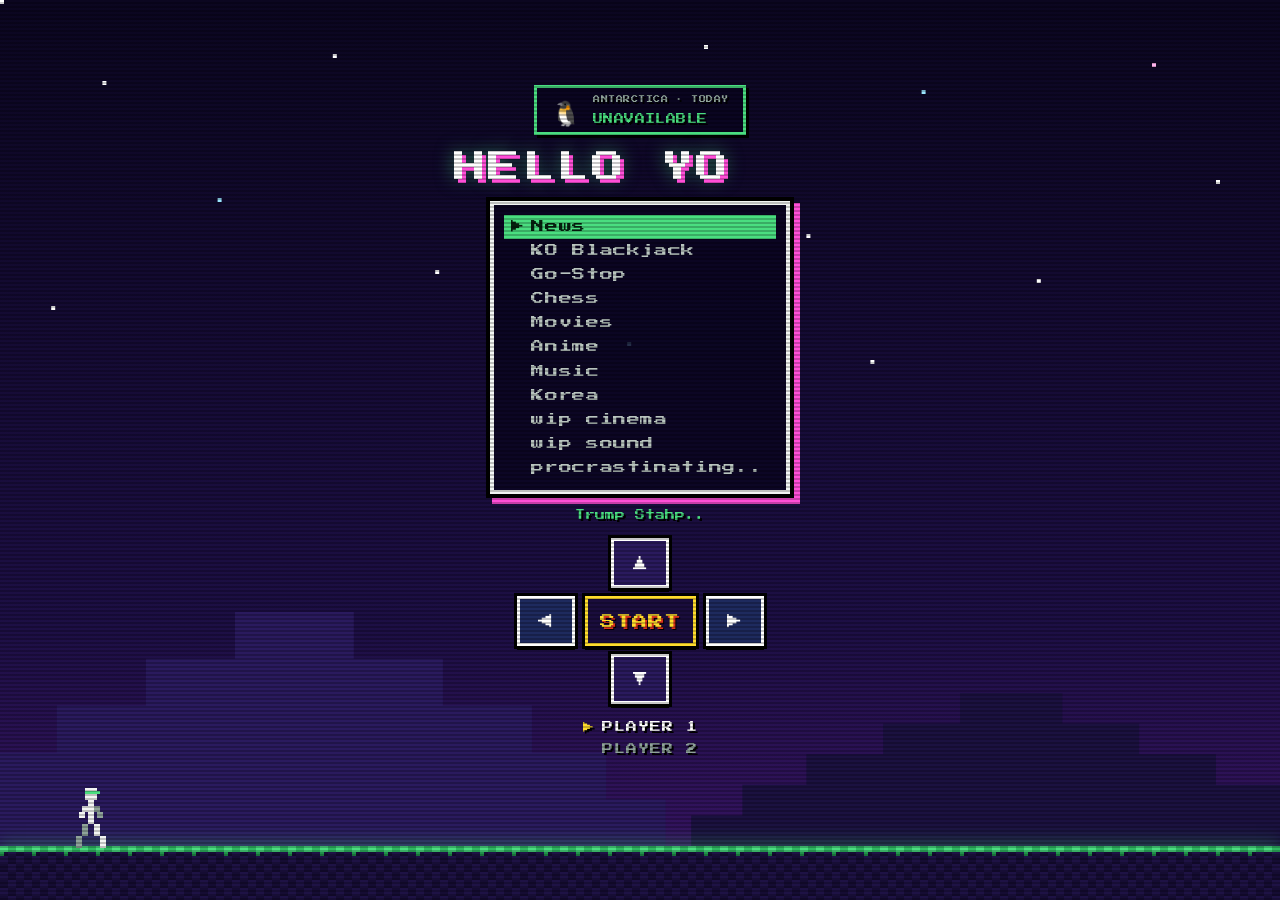
<file: index.html>
<!DOCTYPE html>
<html lang="en">

<head>
  <meta charset="UTF-8">
  <meta name="build" content="3DAYSON-V9-2026-10-01">
  <meta name="viewport" content="width=device-width, initial-scale=1, viewport-fit=cover">
  <meta name="theme-color" content="#0b0620">
  <title>nightowl</title>
  <link rel="icon"
    href="data:image/svg+xml,%3Csvg xmlns='http://www.w3.org/2000/svg' viewBox='0 0 64 64'%3E%3Crect width='64' height='64' rx='14' fill='%231a472a'/%3E%3Ctext x='32' y='47' font-size='40' text-anchor='middle' fill='white'%3E%E2%99%A0%3C/text%3E%3C/svg%3E">
  <link rel="preconnect" href="https://fonts.googleapis.com">
  <link rel="preconnect" href="https://fonts.gstatic.com" crossorigin>
  <link href="https://fonts.googleapis.com/css2?family=Press+Start+2P&display=swap" rel="stylesheet">
  <link rel="stylesheet" href="assets/css/menu.css">
</head>

<body>
  <div class="stage" id="stage" aria-hidden="true">
    <div class="stars"></div>
    <div class="hill back"></div>
    <div class="hill front"></div>
    <div class="ground"></div>
    <div class="hero" id="hero"></div>
  </div>

  <main class="ui">
    <div class="weather" aria-live="polite">
      <span class="penguin" aria-hidden="true">🐧</span>
      <div><small>ANTARCTICA · TODAY</small><b id="weather">LOADING...</b></div>
    </div>
    <h1 class="logo" id="hello" aria-label="Hello you">HELLO YOU</h1>
    <nav aria-label="Choose something to open">
      <ul class="menu" id="menu">
        <li><a href="https://news.google.com" target="_blank" rel="noopener noreferrer"
            data-hint="Trump Stahp..">News</a></li>
        <li><a href="apps/ko-blackjack/index.html" target="_blank" rel="noopener noreferrer" data-hint="Card counting trainer">KO
            Blackjack</a></li>
        <li><a href="apps/go-stop/index.html" target="_blank" rel="noopener noreferrer" data-hint="Go Dont Stahp">Go-Stop</a></li>
        <li><a href="https://www.chess.com" target="_blank" rel="noopener noreferrer" data-hint="Chess.com">Chess</a>
        </li>
        <li><a href="https://fmhy.net/video#stream-aggregators" target="_blank" rel="noopener noreferrer"
            data-hint="Choose stars..">Movies</a></li>
        <li><a href="https://fmhy.net/video#anime-streaming" target="_blank" rel="noopener noreferrer"
            data-hint="Choose stars..">Anime</a></li>
        <li><a href="https://fmhy.net/audio#audio-ripping" target="_blank" rel="noopener noreferrer"
            data-hint="Choose stars..">Music</a></li>
        <li><a href="https://beetv.foo/" target="_blank" rel="noopener noreferrer" data-hint="한국">Korea</a></li>
        <li><a href="https://jellyfin.org/" target="_blank" rel="noopener noreferrer"
            data-hint="Dont click this">wip cinema</a></li>
        <li><a href="https://www.navidrome.org/" target="_blank" rel="noopener noreferrer"
            data-hint="Dont click this">wip sound</a></li>
        <li><a href="https://www.merriam-webster.com/dictionary/procrastinate" target="_blank" rel="noopener noreferrer"
            data-hint="Later..">procrastinating..</a></li>
      </ul>
    </nav>
    <p class="hint" id="hint">&nbsp;</p>
    <div class="pad" role="group" aria-label="On-screen controls">
      <button type="button" class="pbtn pad-up" id="btnUp" aria-label="Up" tabindex="-1">&#9650;</button>
      <button type="button" class="pbtn pad-left" id="btnLeft" aria-label="Move left" tabindex="-1">&#9664;</button>
      <button type="button" class="pbtn go pad-center" id="btnGo" aria-label="Start" tabindex="-1">START</button>
      <button type="button" class="pbtn pad-right" id="btnRight" aria-label="Move right" tabindex="-1">&#9654;</button>
      <button type="button" class="pbtn pad-down" id="btnDown" aria-label="Down" tabindex="-1">&#9660;</button>
    </div>
    <ul class="players" aria-hidden="true">
      <li class="on">PLAYER 1</li>
      <li>PLAYER 2</li>
    </ul>
  </main>

  <script src="assets/js/menu.js"></script>
</body>

</html>
</file>
<file: assets/css/menu.css>
:root {
  --ground: clamp(34px, 6vh, 60px);
  --bg: #0b0620;
  --fg: #f2f5f3;
  --accent: #4ade80;
  --pink: #ff4fd8;
  --panel: rgba(10, 6, 32, .82)
}

* {
  box-sizing: border-box;
  margin: 0;
  padding: 0
}

/* The page is exactly one screen tall and never needs to scroll, but it is NOT position:fixed / overscroll:none,
   so the browser can still start its native pull-down-to-refresh gesture on mobile. */
html,
body {
  width: 100%;
  height: 100%;
  overflow-x: hidden;
  overscroll-behavior-y: auto;
  background: #0b0620
}

@supports (height:100dvh) {

  html,
  body {
    height: 100dvh
  }
}

body {
  background: linear-gradient(#0b0620, #1d0f45 70%, #3a1466);
  color: var(--fg);
  font-family: 'Press Start 2P', 'Courier New', monospace;
  -webkit-font-smoothing: none;
  -webkit-tap-highlight-color: transparent;
  padding: env(safe-area-inset-top) env(safe-area-inset-right) 0 env(safe-area-inset-left)
}

body::after {
  content: "";
  position: fixed;
  inset: 0;
  z-index: 9;
  pointer-events: none;
  background: repeating-linear-gradient(transparent 0 2px, rgba(0, 0, 0, .22) 2px 4px)
}

.stage {
  position: fixed;
  inset: 0;
  overflow: hidden
}

/* ---- night scene ---- */
.stars {
  position: absolute;
  inset: 0;
  width: 4px;
  height: 4px;
  background: #fff;
  animation: twinkle 2.4s steps(2) infinite;
  box-shadow: 8vw 9vh #fff, 17vw 22vh #9be7ff, 26vw 6vh #fff, 34vw 30vh #fff, 44vw 12vh #ffb3ef, 55vw 5vh #fff, 63vw 26vh #fff,
    72vw 10vh #9be7ff, 81vw 31vh #fff, 90vw 7vh #ffb3ef, 95vw 20vh #fff, 4vw 34vh #fff, 49vw 38vh #9be7ff, 68vw 40vh #fff
}

@keyframes twinkle {
  50% {
    opacity: .35
  }
}

.hill {
  position: absolute;
  bottom: var(--ground);
  clip-path: polygon(0 100%, 0 80%, 8% 80%, 8% 60%, 18% 60%, 18% 40%, 30% 40%, 30% 20%, 42% 20%, 42% 0, 58% 0, 58% 20%, 70% 20%, 70% 40%, 82% 40%, 82% 60%, 92% 60%, 92% 80%, 100% 80%, 100% 100%)
}

.hill.back {
  left: -6%;
  width: 58vw;
  height: 26vh;
  background: #2a1a5e
}

.hill.front {
  right: -4%;
  width: 50vw;
  height: 17vh;
  background: #1b1140
}

.ground {
  position: absolute;
  left: 0;
  right: 0;
  bottom: 0;
  height: var(--ground);
  background: linear-gradient(90deg, #4ade80 0 8px, #2fb862 8px 16px) 0 0/16px 6px repeat-x,
    linear-gradient(90deg, #1f8f4a 0 4px, transparent 4px) 0 6px/32px 4px repeat-x,
    conic-gradient(#150c33 25%, #1e1245 0 50%, #150c33 0 75%, #1e1245 0) 0 10px/16px 16px, #150c33;
  box-shadow: 0 -4px 16px rgba(74, 222, 128, .3)
}

.shoot {
  position: absolute;
  width: clamp(50px, 9vw, 110px);
  height: 3px;
  rotate: 30deg;
  opacity: 0;
  pointer-events: none;
  background: linear-gradient(90deg, transparent, rgba(255, 255, 255, .85));
  animation: shoot var(--t, .9s) linear forwards
}

.shoot::after {
  content: "";
  position: absolute;
  right: -2px;
  top: -2px;
  width: 6px;
  height: 6px;
  background: #fff;
  box-shadow: 0 0 8px 2px var(--glow, #fff)
}

.shoot.pink {
  background: linear-gradient(90deg, transparent, rgba(255, 79, 216, .9));
  --glow: #ff4fd8
}

@keyframes shoot {
  0% {
    opacity: 0;
    translate: 0 0
  }

  12% {
    opacity: 1
  }

  70% {
    opacity: 1
  }

  100% {
    opacity: 0;
    translate: 38vw 22vw
  }
}

.hero {
  position: absolute;
  bottom: calc(var(--ground) - 5px);
  left: 0;
  width: var(--fw);
  height: var(--fh);
  background: var(--src) 0 0/calc(var(--frames)*var(--fw)) var(--fh) no-repeat;
  image-rendering: pixelated;
  animation: walk var(--dur, .6s) steps(var(--walk)) infinite
}

@keyframes walk {
  to {
    background-position-x: calc(var(--walk)*var(--fw)*-1)
  }
}

.hero.idle {
  animation: none;
  background-position-x: calc(var(--idle)*var(--fw)*-1)
}

.ui {
  touch-action: pan-y;
  position: relative;
  width: 100%;
  overflow-x: hidden;
  overflow-y: auto;
  z-index: 2;
  height: 100%;
  display: flex;
  flex-direction: column;
  align-items: center;
  justify-content: safe center;
  padding: 8px 12px calc(var(--ground) + 8px);
  text-shadow: 2px 2px 0 #000
}

.weather {
  display: flex;
  align-items: center;
  gap: 12px;
  padding: 8px 14px;
  margin-bottom: 1.8vh;
  background: var(--panel);
  border: 3px solid var(--accent);
  box-shadow: 3px 3px 0 #000;
  max-width: 94vw
}

.weather .penguin {
  font-size: clamp(16px, 3.4vh, 24px);
  line-height: 1;
  text-shadow: none
}

.weather small {
  display: block;
  font-size: clamp(5px, 1.2vh, 7px);
  color: #8fa39a;
  letter-spacing: .08em;
  margin-bottom: 5px
}

.weather b {
  font-weight: 400;
  font-size: clamp(7px, 1.6vh, 10px);
  color: var(--accent);
  letter-spacing: .04em
}

.logo {
  font-weight: 400;
  font-size: clamp(14px, min(5vh, 6.4vw), 32px);
  margin-bottom: 2vh;
  color: #fff;
  letter-spacing: .08em;
  white-space: nowrap;
  text-shadow: 4px 4px 0 var(--pink), 0 0 18px rgba(74, 222, 128, .55)
}

.logo i {
  font-style: normal;
  display: inline-block;
  width: 3ch;
  text-align: left
}

.menu {
  list-style: none;
  width: min(300px, 88vw);
  padding: 10px;
  background: var(--panel);
  border: 4px solid var(--fg);
  box-shadow: 0 0 0 4px #000, 6px 6px 0 4px var(--pink)
}

.menu a {
  display: block;
  position: relative;
  padding: 0 .6em 0 2.1em;
  color: #b8c4be;
  text-decoration: none;
  outline: none;
  cursor: pointer;
  font-size: clamp(8px, 2.2vh, 13px);
  line-height: 1.85;
  letter-spacing: .05em;
  text-shadow: none
}

.menu li.sel a {
  background: var(--accent);
  color: #06210f
}

.menu li.sel a::before {
  content: "▶";
  position: absolute;
  left: .5em;
  animation: blink .8s steps(1) infinite
}

@keyframes blink {
  50% {
    opacity: 0
  }
}

.hint {
  margin-top: 1.8vh;
  min-height: 1.4em;
  font-size: clamp(7px, 1.7vh, 10px);
  color: var(--accent)
}

/* D-pad: ▲ top, ◀ START ▶ middle, ▼ bottom */
.pad {
  display: grid;
  grid-template-columns: auto auto auto;
  grid-template-rows: auto auto auto;
  gap: 8px 10px;
  margin-top: 1.6vh;
  place-items: center;
  justify-content: center;
  align-items: center
}

.pad-up {
  grid-column: 2;
  grid-row: 1
}

.pad-left {
  grid-column: 1;
  grid-row: 2
}

.pad-center {
  grid-column: 2;
  grid-row: 2
}

.pad-right {
  grid-column: 3;
  grid-row: 2
}

.pad-down {
  grid-column: 2;
  grid-row: 3
}

.pbtn {
  font: inherit;
  font-size: clamp(10px, 2.3vh, 15px);
  color: #fff;
  min-width: clamp(46px, 7vh, 58px);
  height: clamp(38px, 6vh, 50px);
  padding: 0 12px;
  background: #2a1a5e;
  border: 3px solid #fff;
  box-shadow: 0 4px 0 #000, 0 0 0 3px #000;
  text-shadow: none;
  cursor: pointer;
  touch-action: manipulation;
  -webkit-user-select: none;
  user-select: none
}

/* hold-to-walk buttons: keep a drag that starts on them from turning into a page pull */
#btnLeft,
#btnRight {
  touch-action: none
}

.pbtn:active {
  transform: translateY(3px);
  box-shadow: 0 1px 0 #000, 0 0 0 3px #000
}

.pbtn.go {
  background: #1a0d3d;
  border-color: #ffdd2d;
  color: #ffdd2d;
  letter-spacing: .08em;
  text-shadow: 2px 2px 0 #d9331e, 3px 3px 0 #000;
  animation: startflash 1.1s steps(1) infinite
}

@keyframes startflash {
  50% {
    color: #8a6d00;
    text-shadow: 2px 2px 0 #4a1109, 3px 3px 0 #000
  }
}

.pbtn.pad-left,
.pbtn.pad-right {
  background: #1e2a5e
}

.players {
  list-style: none;
  margin-top: 1.4vh;
  font-size: clamp(7px, 1.7vh, 11px);
  letter-spacing: .08em;
  line-height: 2;
  color: #8fa39a
}

.players li {
  position: relative;
  padding-left: 1.8em
}

.players li.on {
  color: #fff
}

.players li.on::before {
  content: "▶";
  position: absolute;
  left: 0;
  color: #ffdd2d;
  animation: blink .8s steps(1) infinite
}

@media (max-height:520px) {
  .players {
    display: none
  }

  .pad {
    margin-top: 1vh
  }
}

@media (prefers-reduced-motion:reduce) {
  .shoot {
    display: none
  }

  .stars {
    animation: none
  }
}
</file>
